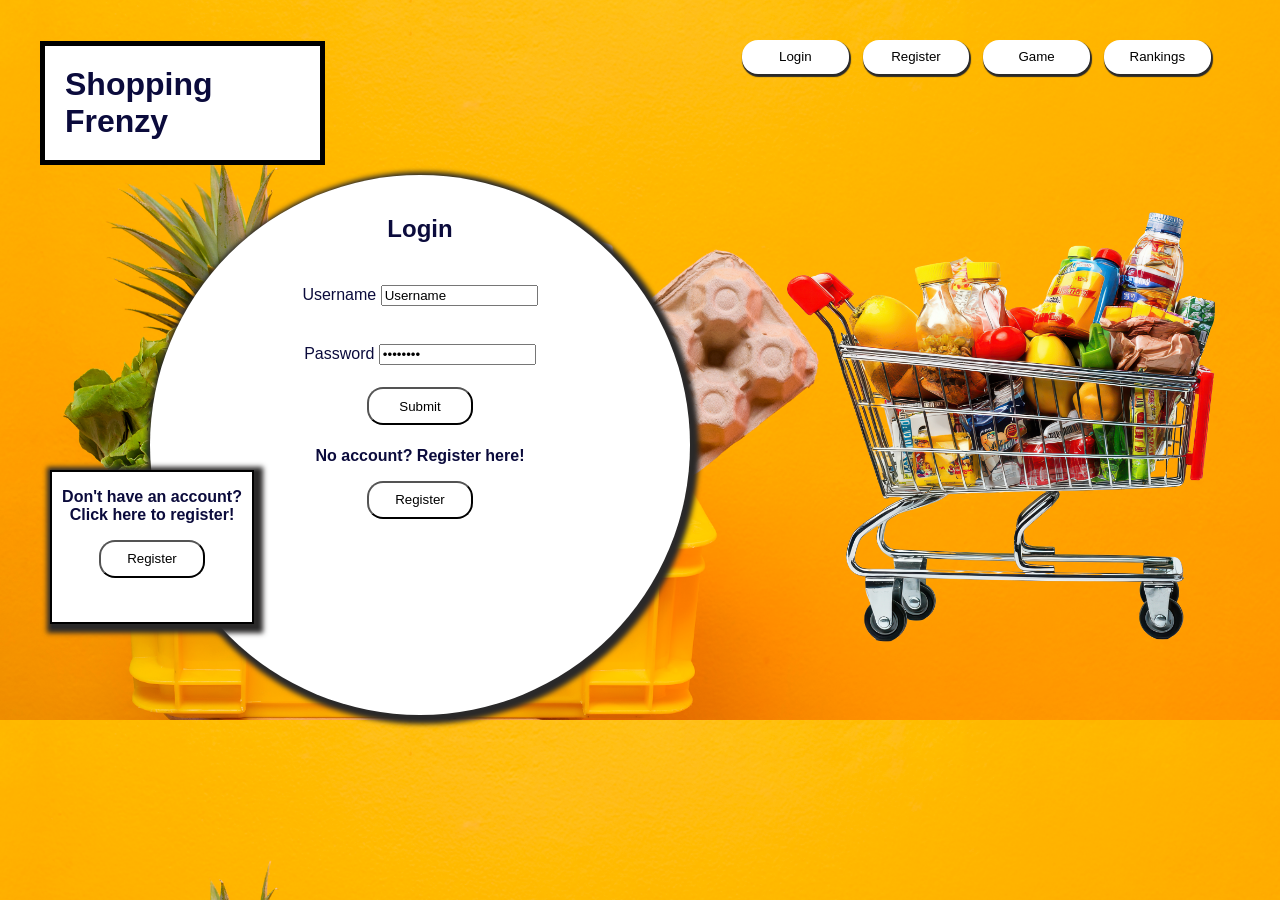
<file: Code/index.html>
<!DOCTYPE html>
<html lang="en">

<head>
    <link rel="stylesheet" href="css/style_page.css">
    <meta charset="UTF-8">
    <title>Shopping Frenzy</title>
    <script src="javascript/users.js"></script>
</head>

<body>
    <div>
        <!-- Navigation Bar -->
        <h1 class="title"><b>Shopping Frenzy</b></h1>
        <ul id="navigation_bar">

            <li>
                <a href="index.html">
                    <button class="navButton">Login</button>
                </a>
            </li>
            <li>
                <a href="register.html">
                    <button class="navButton">Register</button>
                </a>
            </li>
            <li>
                <a href="game.html">
                    <button class="navButton">Game</button>
                </a>
            </li>
            <li>
                <a href="rankings.html">
                    <button class="navButton">Rankings</button>
                </a>
            </li>
        </ul>
        <!-- Input login information -->
        <nav class="input">
            <div>
                <h2>Login</h2>
            </div>
            <div>
                <p>Username
                    <input id="username" type="Username" value="Username">
                </p>
            </div>

            <div>
                <p>Password
                    <input id="password" type="Password" value="Password">
                </p>
            </div>

            <div>
                <button id="loginButton" class="button" onclick="login()">Submit</button>
            </div>
            <div id="feedback">
                <p>No account? Register here!</p>
                <a href="register.html">
                    <button class="button">Register</button>
                </a>
            </div>
        </nav>
        <!-- Grocery-trolley cart image -->
        <img id="Grocery" src="images/Grocery.png" alt="Grocery">
        <!-- Link to register page -->
        <div class="link_to_other_pages">
            <p>Don't have an account? Click here to register!</p>
            <a href="register.html">
                <button class="button">Register</button>
            </a>

    </div>
</body>

</html>
</file>
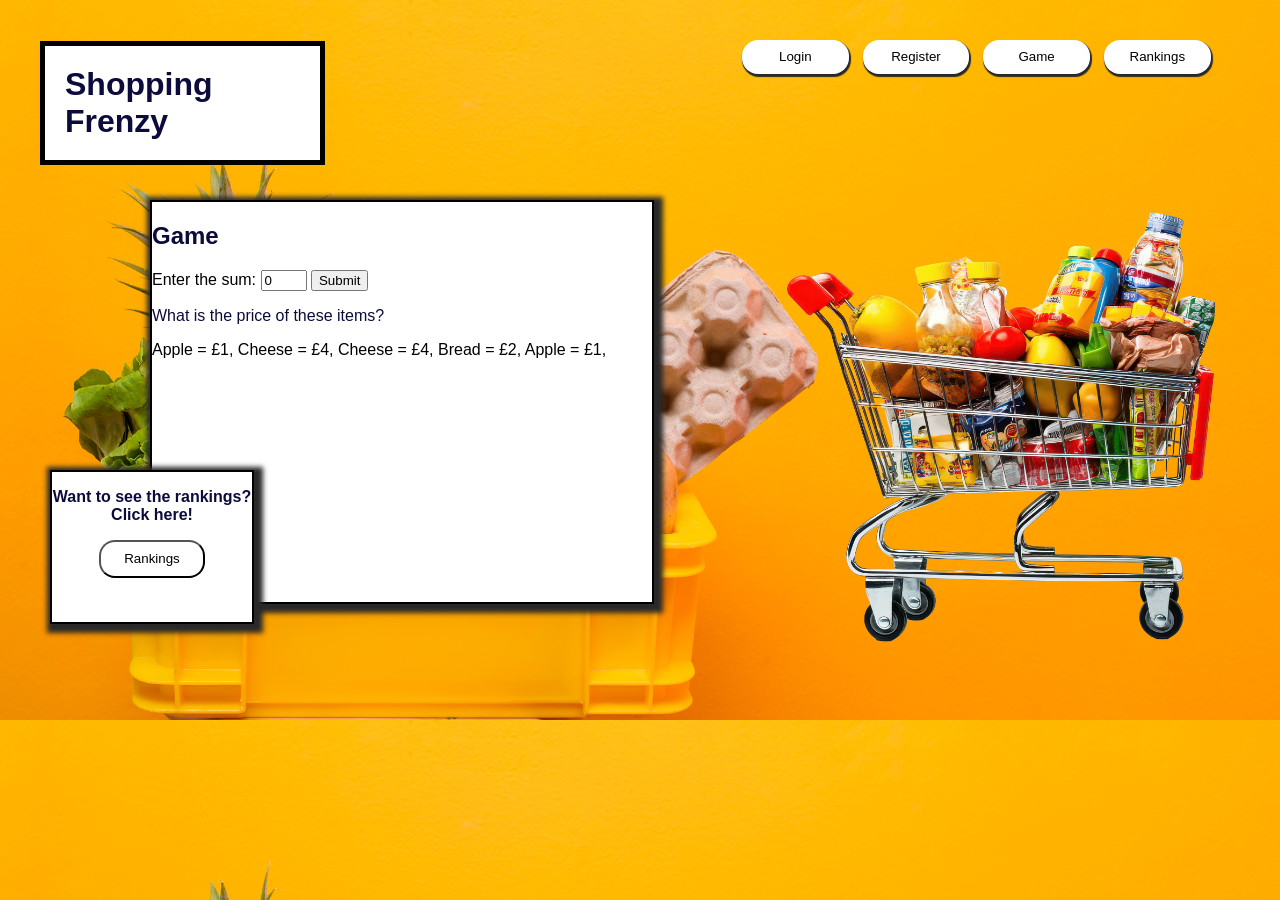
<file: Code/game.html>
<!DOCTYPE html>
<html lang="en">

<head>
    <link rel="stylesheet" href="css/style_page.css">
    <meta charset="UTF-8">
    <title>Shopping Frenzy</title>
</head>

<body>
    <script type="module" src="javascript/game.js"></script>

    <!-- Navigation bar -->
    <div>
        <h1 class="title"><b>Shopping Frenzy</b></h1>
        <ul id="navigation_bar">

            <li>
                <a href="index.html">
                    <button class="navButton">Login</button>
                </a>
            </li>
            <li>
                <a href="register.html">
                    <button class="navButton">Register</button>
                </a>
            </li>
            <li>
                <a href="game.html">
                    <button class="navButton">Game</button>
                </a>
            </li>
            <li>
                <a href="rankings.html">
                    <button class="navButton">Rankings</button>
                </a>
            </li>
        </ul>
    </div>
        <!-- Game content goes here -->
    <div id="gameSection">
        <h2>Game</h2>
            <label for="inputAnswer">Enter the sum:</label>
            <input type="number" id="inputAnswer" name="inputAnswer" min="0" max="100" value="0" >
            <button id="submit">Submit</button>
            <p id="question"></p>
            <div id="gameList"></div>
            <p id="gameResponse">
            </p>
            <!--Insert images
            <img id="apple" src="images/apple.png" alt="apple">
            <img id="banana" src="images/banana.png" alt="banana">
            <img id="bread" src="images/bread.png" alt="bread">
            <img id="cheese" src="images/cheese.png" alt="cheese">
            <img id="chicken" src="images/chicken.webp" alt="chicken">
            <img id="eggs" src="images/eggs.png" alt="eggs">
            <img id="milk" src="images/milk.png" alt="milk">
            <img id="pasta" src="images/pasta.webp" alt="pasta">
            <img id="rice" src="images/rice.webp" alt="rice">
            <img id="tomatoSauce" src="images/tomatoSauce.webp" alt="tomatoSauce">
        -->

    </div>

    <!-- Grocery-trolley cart image -->
    <img id="Grocery" src="images/Grocery.png" alt="Grocery">
    <!-- Link to rankings page -->
    <div class="link_to_other_pages">
        <p>Want to see the rankings? Click here!</p>
        <a href="rankings.html">
            <button class="button">Rankings</button>
        </a>
    </div>

</body>

</html>
</file>
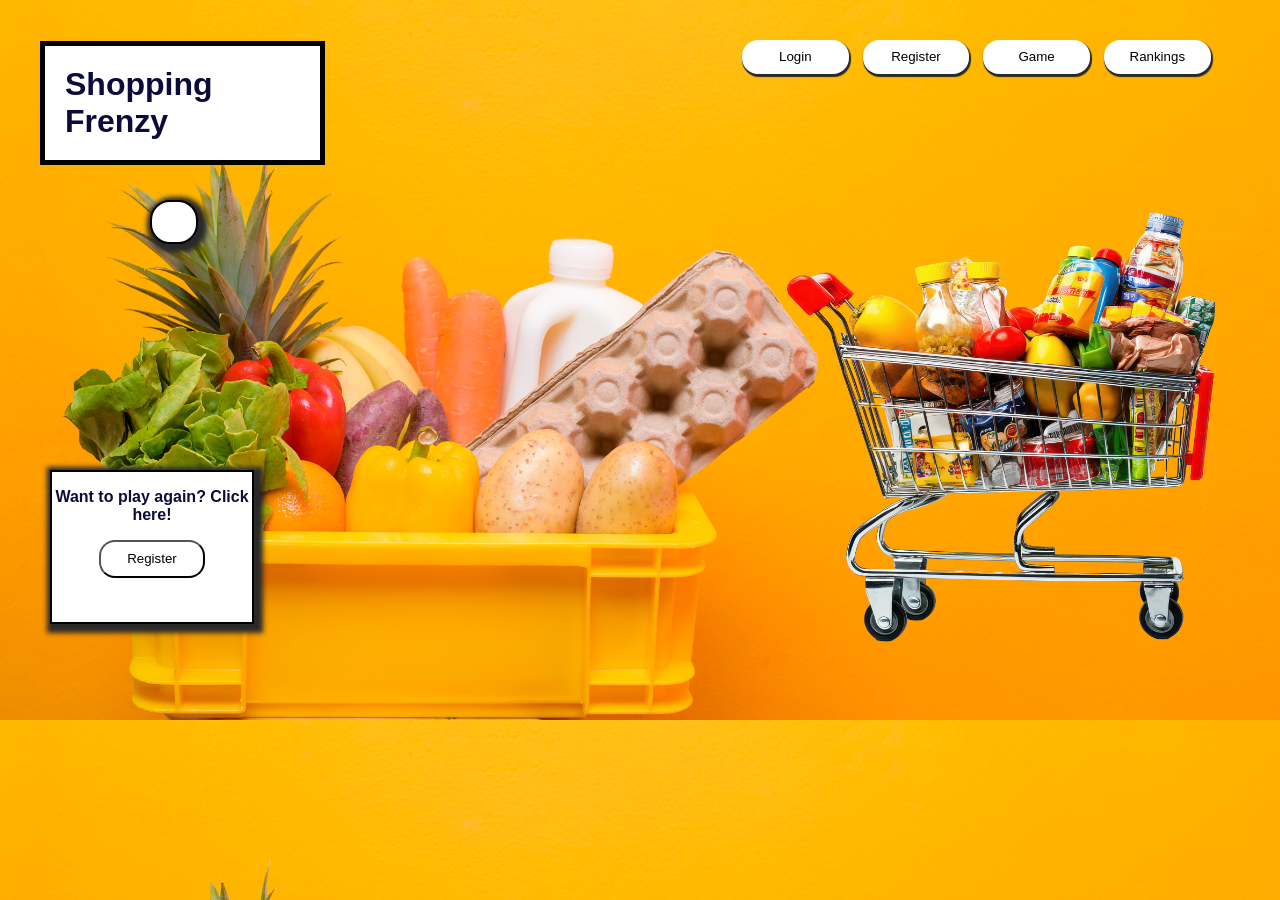
<file: Code/rankings.html>
<!DOCTYPE html>
<html lang="en">

<head>
    <link rel="stylesheet" href="css/style_page.css">
    <meta charset="UTF-8">
    <title>Shopping Frenzy</title>
</head>

<body>
    <script type="module" src="javascript/users.js"></script>
    <div>
        <!-- Navigation Bar -->
        <h1 class="title"><b>Shopping Frenzy</b></h1>
        <ul id="navigation_bar">

            <li>
                <a href="index.html">
                    <button class="navButton">Login</button>
                </a>
            </li>
            <li>
                <a href="register.html">
                    <button class="navButton">Register</button>
                </a>
            </li>
            <li>
                <a href="game.html">
                    <button class="navButton">Game</button>
                </a>
            </li>
            <li>
                <a href="rankings.html">
                    <button class="navButton">Rankings</button>
                </a>
            </li>
        </ul>
        <!-- Input login information -->
        <div id ="rankingsTable">
        </div>
        <!-- Grocery-trolley cart image -->
        <img id="Grocery" src="images/Grocery.png" alt="Grocery">
        <!-- Link to register page -->
        <div class="link_to_other_pages">
            <p>Want to play again? Click here!</p>
            <a href="game.html">
                <button class="button">Register</button>
            </a>
        </div>
    </div>
</body>

</html>
</file>
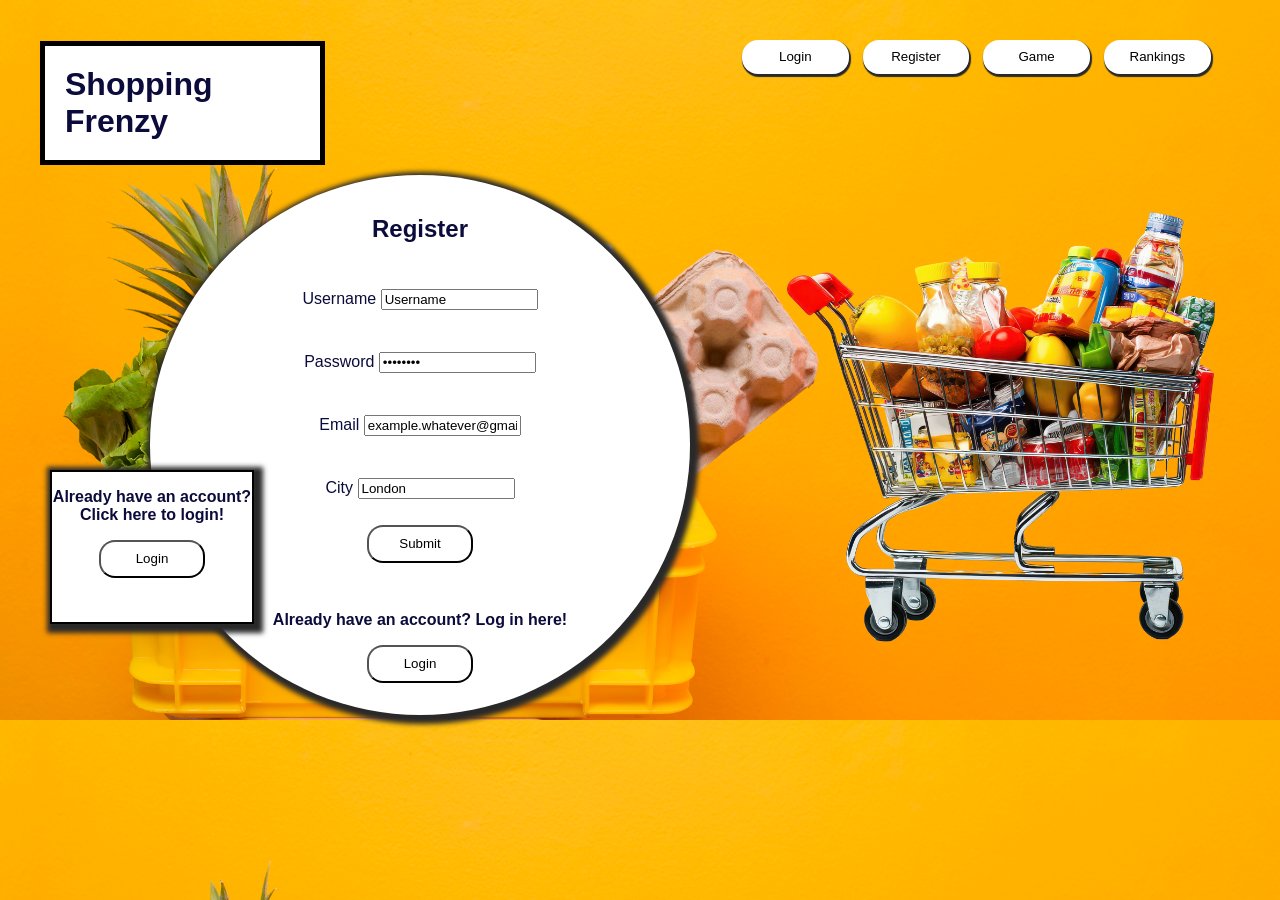
<file: Code/register.html>
<!DOCTYPE html>
<html lang="en">

<head>
    <link rel="stylesheet" href="css/style_page.css">
    <meta charset="UTF-8">
    <title>Shopping Frenzy</title>
    <script src="javascript/users.js"></script>
</head>

<body>
    <div>
        <h1 class="title"><b>Shopping Frenzy</b></h1>
        <ul id="navigation_bar">

            <li>
                <a href="index.html">
                    <button class="navButton">Login</button>
                </a>
            </li>
            <li>
                <a href="register.html">
                    <button class="navButton">Register</button>
                </a>
            </li>
            <li>
                <a href="game.html">
                    <button class="navButton">Game</button>
                </a>
            </li>
            <li>
                <a href="rankings.html">
                    <button class="navButton">Rankings</button>
                </a>
            </li>
        </ul>

        <nav class="input">
            <div>
                <h2>Register</h2>
            </div>
            <div>
                <p>Username
                    <input type="Username" id="UsernameInput" value="Username">
                </p>
            </div>

            <div>
                <p>Password
                    <input type="Password" id="PasswordInput" value="Password">
                </p>
            </div>

            <div>
                <p>Email
                    <input type="email" id="EmailInput" value="example.whatever@gmail.com">
                </p>
            </div>

            <div>
                <p>City
                    <input type="City" id="CityInput" value="London">
                </p>
            </div>

            <div>
                <button class="button" onclick="register()">Submit</button>
            </div>
            <div id = "feedback">
                <p>Already have an account? Log in here!</p>
                <a href="index.html">
                    <button class = "button" >Login</button>
                </a>
            </div>
        </nav>


        <img id="Grocery" src="images/Grocery.png" alt="Grocery">

        <div class="link_to_other_pages">
            <p>Already have an account? Click here to login!</p>
            <a href="index.html">
                <button class="button">Login</button>
            </a>
        
    </div>
</body>

</html>
</file>
<file: Code/css/style_page.css>
/*Background and general layout*/
body {
    margin: 0;
    padding: 0;
    height: 1vh;
    width: 1vw;
    background-image: url("../images/background.jpg");
    background-size: cover;
}

.title {
    border: 5px solid black;
    width: 235px;
    padding: 20px;
    background-color: white;
    position: absolute;
    top: 20px;
    left: 40px;
}

#navigation_bar {
    position: fixed;
    top: 20px;
    left: 700px;
    list-style-type: none;
    grid-template-columns: auto auto auto auto;
    display: grid;
    gap: 10px;

    .navButton {
        border: none;
        text-align: center;
        text-decoration: none;
        display: inline-block;
        margin: 4px 2px;
        cursor: pointer;
        box-shadow: 1px 2px 1px 1px #2a2929;
        text-align: center;
        background: #fff;
        color: #000;
        width: 8em;
        border-radius: 16px;
        padding: 0.7em;

    }

}

/*Image styles for home page*/
#Grocery {
    position: absolute;
    top: 150px;
    left: 750px;
    height: 550px;
    width: 550px;
}

/*input form style for login and registration pages*/
.input {
    position: absolute;
    top: 175px;
    left: 150px;
    display: grid;
    text-align: center;
    grid-template-rows: auto auto auto auto auto 70px 100px;
    box-shadow: 3px 3px 5px 6px #2a2929;
    padding: 20px;

    height: 500px;
    width: 500px;

    background-color: #FFFFFF;

    border-radius: 50%;

    .heading {
        text-align: center;
        height: 70px;
        width: 70px;
        padding: 10px 20px;
        background-color: white;
        border-radius: 50%;
    }

    #feedback {
        color: red;
        font-weight: bold;
        text-align: center;
        grid-template-rows: auto auto auto;
    }

}



/*Button style for login and registration pages*/
.button {
    text-align: center;
    background: #fff;
    color: #000;
    text-align: center;
    width: 8em;
    border-radius: 16px;
    padding: 0.7em;
}

/*Table style for rankings page*/
#rankingsTable {
    position: absolute;
    top: 200px;
    left: 150px;
    display: grid;
    text-align: center;
    grid-template-rows: auto auto;
    border: #000000 2px solid;
    box-shadow: 3px 3px 5px 6px #2a2929;
    padding: 20px;
    background-color: #FFFFFF;
    border-radius: 20px;
}


/* image style for game page */
#apple {
    position: absolute;
    top: 150px;
    left: 325px;
    height: 50px;
    width: 50px;
    background-size: cover;
    background-image: url("../images/apple.png");
}

#banana {
    position: absolute;
    top: 150px;
    left: 325px;
    height: 50px;
    width: 50px;
    background-size: cover;
    background-image: url("../images/banana.png");
}

#bread {
    position: absolute;
    top: 150px;
    left: 325px;
    height: 50px;
    width: 50px;
    background-size: cover;
    background-image: url("../images/bread.png");
}

#cheese {
    position: absolute;
    top: 150px;
    left: 325px;
    height: 50px;
    width: 50px;
    background-size: cover;
    background-image: url("../images/cheese.png");
}

#chicken {
    position: absolute;
    top: 150px;
    left: 325px;
    height: 50px;
    width: 50px;
    background-size: cover;
    background-image: url("../images/chicken.webp");
}

#eggs {
    position: absolute;
    top: 150px;
    left: 325px;
    height: 50px;
    width: 50px;
    background-size: cover;
    background-image: url("../images/eggs.png");
}

#milk {
    position: absolute;
    top: 150px;
    left: 325px;
    height: 50px;
    width: 50px;
    background-size: cover;
    background-image: url("../images/milk.png");
}

#pasta {
    position: absolute;
    top: 150px;
    left: 325px;
    height: 50px;
    width: 50px;
    background-size: cover;
    background-image: url("../images/pasta.webp");
}

#rice {
    position: absolute;
    top: 150px;
    left: 325px;
    height: 50px;
    width: 50px;
    background-size: cover;
    background-image: url("../images/rice.webp");
}

#tomatoSauce {
    position: absolute;
    top: 150px;
    left: 325px;
    height: 50px;
    width: 50px;
    background-size: cover;
    background-image: url("../images/tomatoSauce.webp");
}



/*Text Style and Colour*/

* {
    font-family: 'Gill Sans', 'Gill Sans MT', Calibri, 'Trebuchet MS', sans-serif;
}

title {
    color: rgb(11, 11, 60);
}

h1 {
    color: rgb(11, 11, 60);
}

h2 {
    color: rgb(11, 11, 60);
}

h3 {
    color: rgb(11, 11, 60);
}

p {
    color: rgb(11, 11, 60);
}

/*Game style*/
#gameSection {
    position: absolute;
    top: 200px;
    left: 150px;
    height: 400px;
    width: 500px;
    border: 2px solid black;
    background-color: white;
    box-shadow: 3px 3px 5px 6px #2a2929;
    grid-template-rows: auto auto auto auto auto;
}

.link_to_other_pages {
    text-align: center;
    height: 150px;
    width: 200px;
    background-color: white;
    margin-top: 20px;
    position: relative;
    top: 450px;
    left: 50px;
    font-weight: bold;
    border: 2px solid black;
    background-color: white;
    box-shadow: 3px 3px 5px 6px #2a2929;
}
</file>
